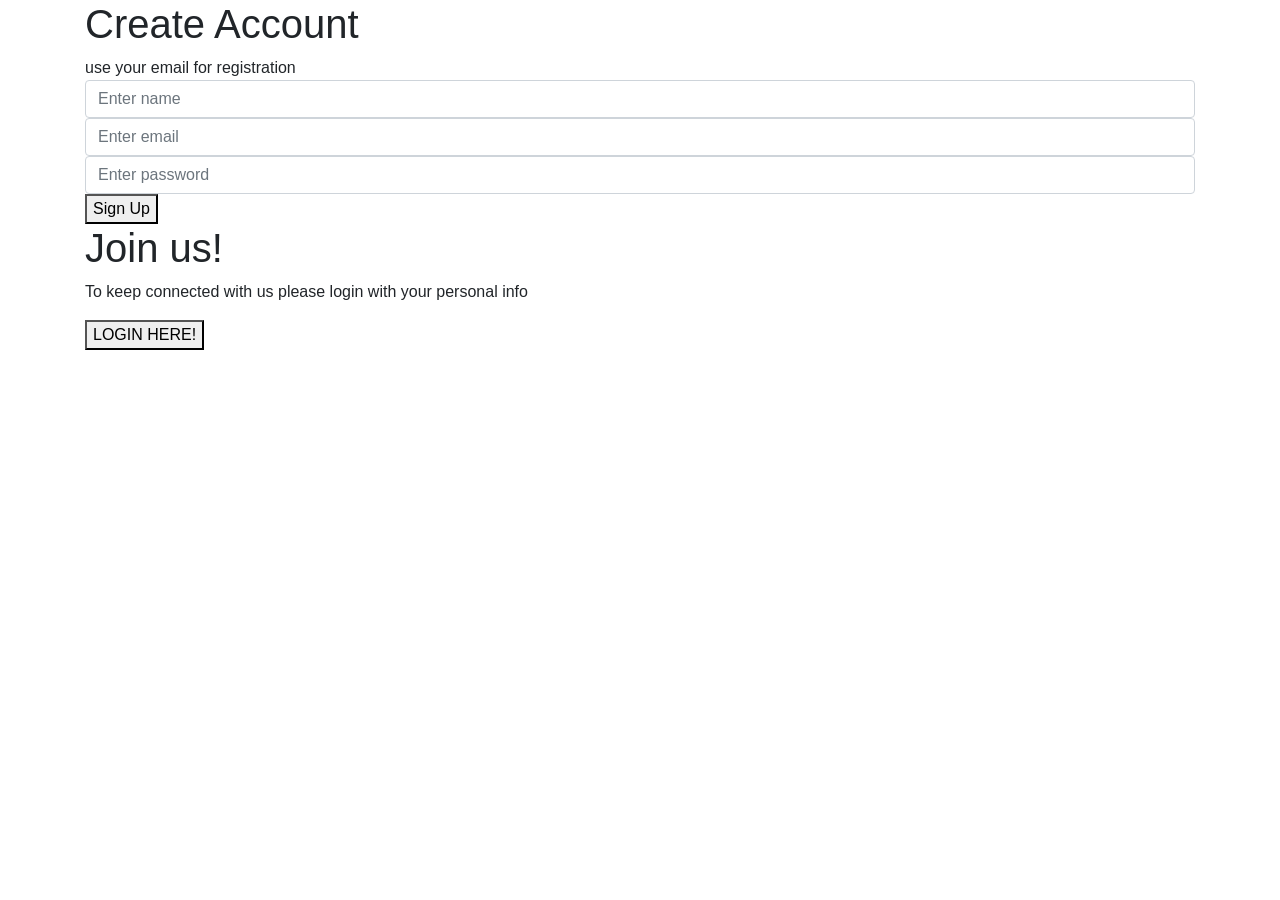
<file: src/main/resources/templates/register.html>
<!DOCTYPE html>
<html lang="en" >
<head>
  <meta charset="UTF-8">
  <title>Register Berbagi.com</title>
<link rel="stylesheet" href="https://stackpath.bootstrapcdn.com/bootstrap/4.3.1/css/bootstrap.min.css" integrity="sha384-ggOyR0iXCbMQv3Xipma34MD+dH/1fQ784/j6cY/iJTQUOhcWr7x9JvoRxT2MZw1T" crossorigin="anonymous">
        <link th:href="@{/css/stylelogin.css}" rel="stylesheet" />
        <link href='https://unpkg.com/boxicons@2.0.9/css/boxicons.min.css' rel='stylesheet'>

</head>
<body>
<!-- partial:index.partial.html -->
<div class="container" id="container">
	<div class="form-container sign-in-container">
		<form method="POST" action="#" th:action="@{/register}" th:object="${user}">
			<h1>Create Account</h1>
			
			<span>use your email for registration</span>
                        <input th:field="*{name}" type="text" class="form-control" id="example-todo-title" aria-describedby="emailHelp" placeholder="Enter name" required>
                        <input th:field="*{email}" type="email" class="form-control" id="example-todo-title" aria-describedby="emailHelp" placeholder="Enter email" required>
                        <input th:field="*{password}" type="password" class="form-control" id="example-todo-title" aria-describedby="emailHelp" placeholder="Enter password" required>
                        <button type="submit">Sign Up</button>
		</form>
	</div>

	<div class="overlay-container">
		<div class="overlay">
			<div class="overlay-panel overlay-right">
				<h1>Join us!</h1>
				<p>To keep connected with us please login with your personal info</p>
				<a href="http://localhost:8080/login"><button class="ghost" id="signup" >LOGIN HERE!</button></a>
			</div>
	
		</div>
	</div>
</div>
<!-- partial -->
  <script  th:src="@{/js/script.js}"></script>

</body>
</html>
</file>
